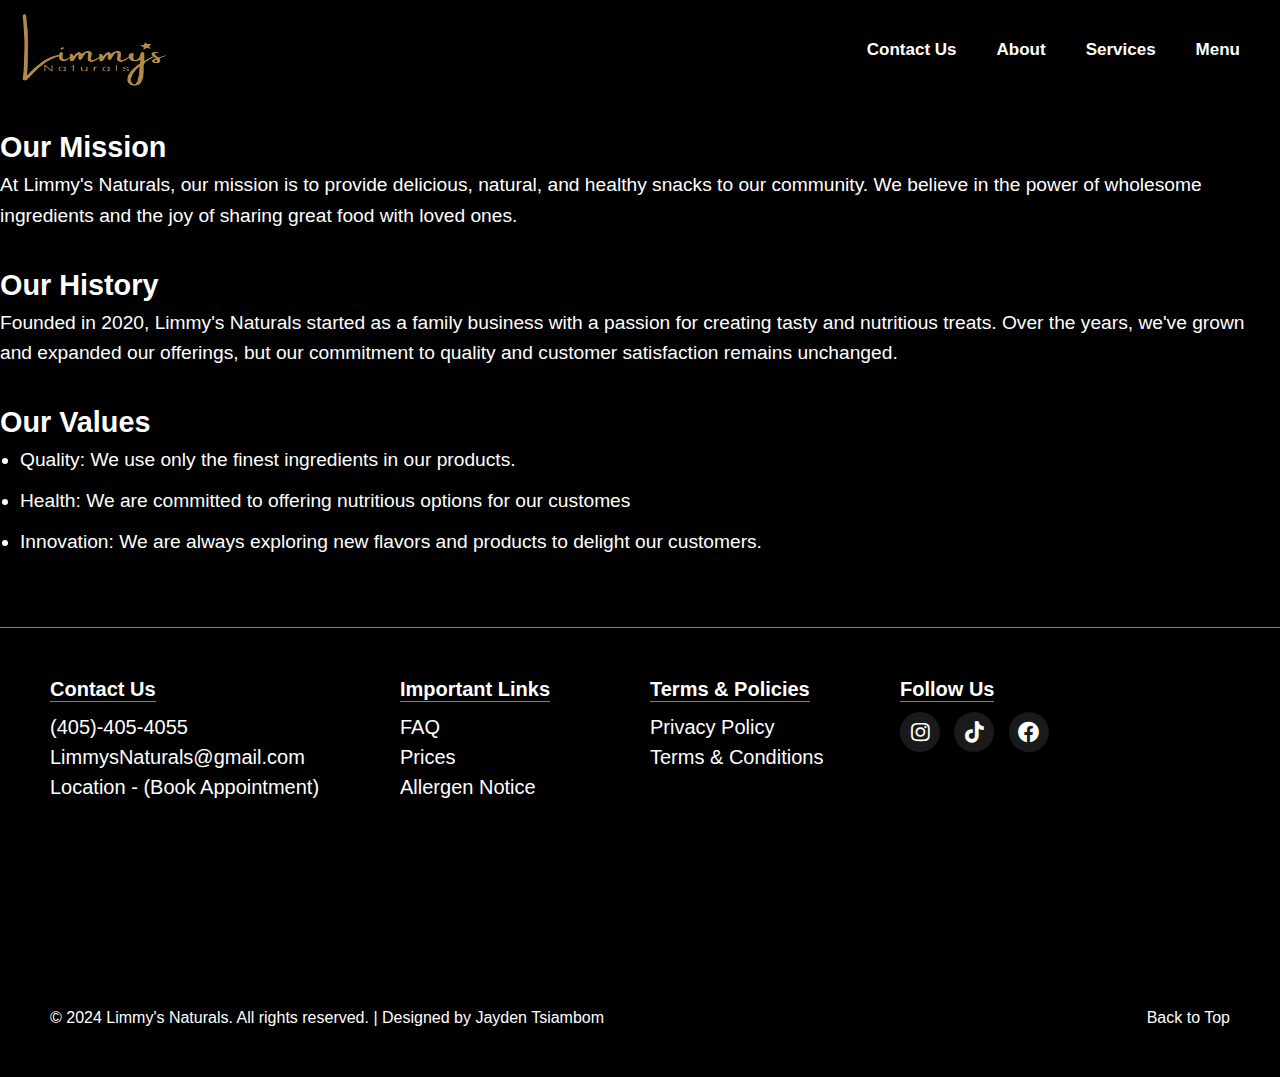
<file: about.html>
<!DOCTYPE html>
<html lang="en">
<head>
    <meta charset="UTF-8">
    <meta name="viewport" content="width=device-width, initial-scale=1.0">
    <title>About Us</title>
    <link rel="stylesheet" href="styleall.css">
    <link rel="stylesheet" href="https://cdnjs.cloudflare.com/ajax/libs/font-awesome/5.15.4/css/all.min.css">
    <link rel="stylesheet" href="styleabout.css">
</head>
<body>
    <div class="navbar container" id="navbar">
        <a href="index.html"><img src="LimmysNaturalsLogoV3.png" alt="Logo" class="logo"></a>
        <nav class="navcontent">
            <ul class="navul">
                <li class="navlist"><a href="contact.html" class="navlink">Contact Us</a></li>
                <li class="navlist"><a href="about.html" class="navlink">About</a></li>
                <li class="navlist"><a href="mainorderpage.html" class="navlink">Services</a></li>
                <li class="navlist"><a href="menu.html" class="navlink">Menu</a></li>
            </ul>
            <!-- <a href="mainorderpage.html" class="navlink"><button class="ordernow">Order Now</button></a> -->
        </nav>
    </div>

        <div class="content">
            <section class="mission">
                <h2>Our Mission</h2>
                <p>At Limmy's Naturals, our mission is to provide delicious, natural, and healthy snacks to our community. We believe in the power of wholesome ingredients and the joy of sharing great food with loved ones.</p>
            </section>
            <section class="history">
                <h2>Our History</h2>
                <p>Founded in 2020, Limmy's Naturals started as a family business with a passion for creating tasty and nutritious treats. Over the years, we've grown and expanded our offerings, but our commitment to quality and customer satisfaction remains unchanged.</p>
            </section>
            <section class="values">
                <h2>Our Values</h2>
                <ul class="values-list">
                    <li>Quality: We use only the finest ingredients in our products.</li>
                    <li>Health: We are committed to offering nutritious options for our customes</li>
                    <li>Innovation: We are always exploring new flavors and products to delight our customers.</li>
                </ul>
            </section>
        </div>

        <footer>
            <div class="footercontent">
                <div class="footerrow">    
                    <!-- First Column -->
                    <div class="footercol footercol1">
                      <h4>Contact Us</h4>
                      <ul>
                         <li class="footerlistitem">(405)-405-4055</li>
                         <li class="footerlistitem">LimmysNaturals@gmail.com</li>
                         <li class="footerlistitem">Location - (Book Appointment)</li>
                      </ul>
                    </div>
                    <!-- Second Column -->
                    <div class="footercol footercol2">
                      <h4>Important Links</h4>
                      <ul>
                         <li class="footerlistitem"><a href="comingsoon.html">FAQ</a></li>
                         <li class="footerlistitem"><a href="comingsoon.html">Prices</a></li>
                         <li class="footerlistitem"><a href="allergen.html">Allergen Notice</a></li>
                      </ul>
                    </div>
                    <!-- Third Colum -->
                    <div class="footercol footercol3">
                        <h4>Terms & Policies</h4>
                        <ul>
                            <li class="footerlistitem"><a href="policy.html">Privacy Policy</a></li>
                            <li class="footerlistitem"><a href="comingsoon.html">Terms & Conditions</a></li>
                        </ul>
                    </div>
                    <!-- Fourth Colum -->
                    <div class="footercol footercol4">
                        <h4>Follow Us</h4>
                        <div class="followusicons">
                            <a><i class="fab fa-instagram fa-lg"></i></a>
                            <a><i class="fab fa-tiktok fa-lg"></i></a>
                            <a><i class="fab fa-facebook fa-lg"></i></a>
                        </div>
                    </div>
                </div>
                <div class="footerrights">
                  <p>&copy; 2024 Limmy's Naturals. All rights reserved. | Designed by <a href="#">Jayden Tsiambom</a></p>
                  <p><a href="#navbar">Back to Top</a></p>
                </div>
            </div>
        </footer>
    </div>
</body>
</html>
</file>
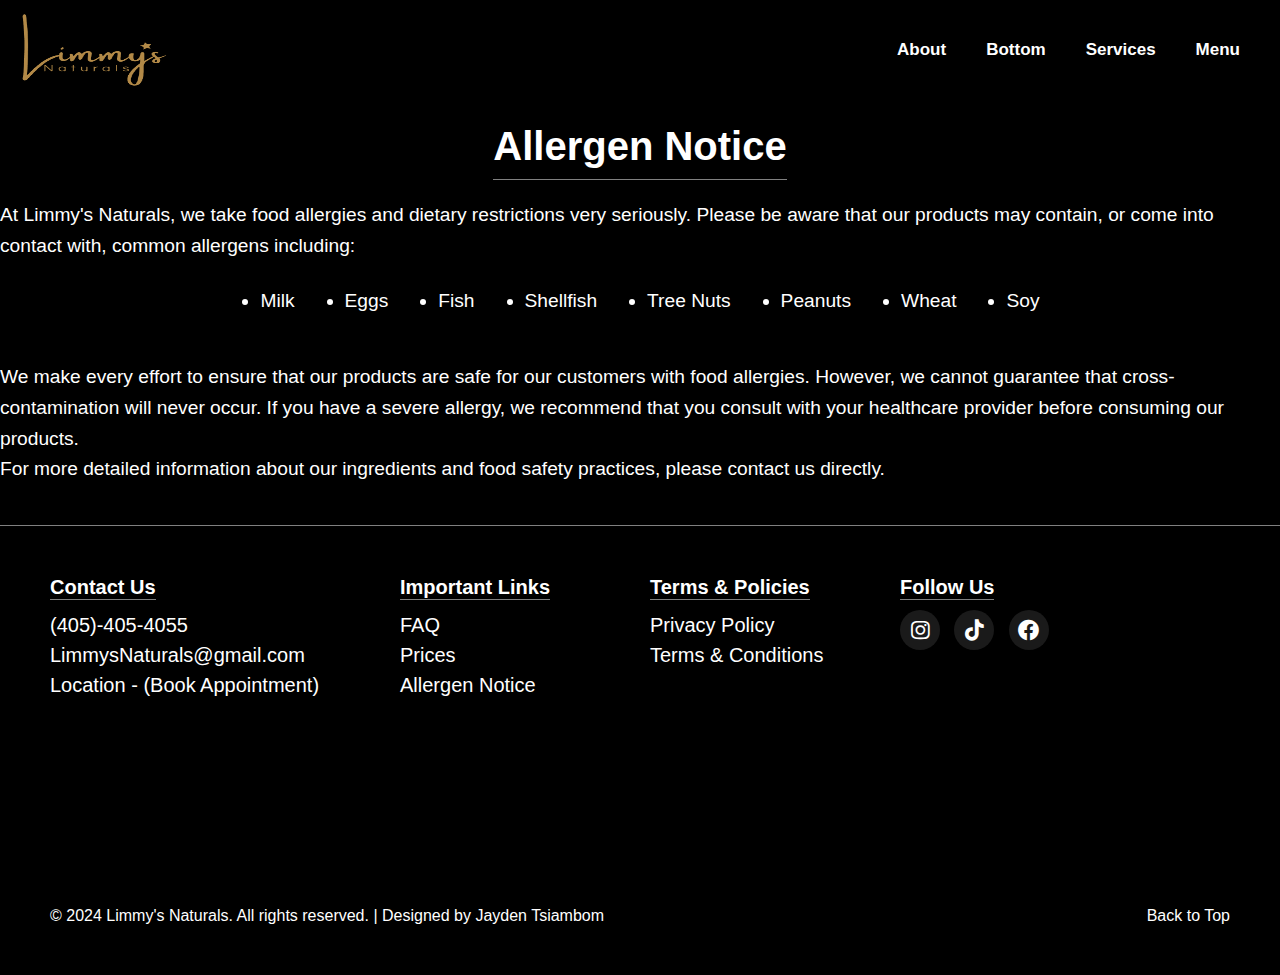
<file: allergen.html>
<!DOCTYPE html>
<html lang="en">
<head>
    <meta charset="UTF-8">
    <meta name="viewport" content="width=device-width, initial-scale=1.0">
    <title>Allergen Notice</title>
    <link rel="stylesheet" href="styleall.css">
    <link rel="stylesheet" href="https://cdnjs.cloudflare.com/ajax/libs/font-awesome/5.15.4/css/all.min.css">
    <link rel="stylesheet" href="styleallergen.css">
</head>
<body>
    <div class="navbar container" id="navbar">
        <a href="index.html"><img src="LimmysNaturalsLogoV3.png" alt="Logo" class="logo"></a>
        <nav class="navcontent">
            <ul class="navul">
                <li class="navlist"><a href="#" class="navlink">About</a></li>
                <li class="navlist"><a href="#" class="navlink">Bottom</a></li>
                <li class="navlist"><a href="mainorderpage.html" class="navlink">Services</a></li>
                <li class="navlist"><a href="#" class="navlink">Menu</a></li>
            </ul>
            <!-- <a href="mainorderpage.html" class="navlink"><button class="ordernow">Order Now</button></a> -->
        </nav>
    </div>

        <h1>Allergen Notice</h1>
        <div class="content">
            <p>At Limmy's Naturals, we take food allergies and dietary restrictions very seriously. Please be aware that our products may contain, or come into contact with, common allergens including:</p>
            <ul class="allergen-list">
                <li>Milk</li>
                <li>Eggs</li>
                <li>Fish</li>
                <li>Shellfish</li>
                <li>Tree Nuts</li>
                <li>Peanuts</li>
                <li>Wheat</li>
                <li>Soy</li>
            </ul>
            <p>We make every effort to ensure that our products are safe for our customers with food allergies. However, we cannot guarantee that cross-contamination will never occur. If you have a severe allergy, we recommend that you consult with your healthcare provider before consuming our products.</p>
            <p>For more detailed information about our ingredients and food safety practices, please contact us directly.</p>
        </div>

        <footer>
            <div class="footercontent">
                <div class="footerrow">    
                    <!-- First Column -->
                    <div class="footercol footercol1">
                      <h4>Contact Us</h4>
                      <ul>
                         <li class="footerlistitem">(405)-405-4055</li>
                         <li class="footerlistitem">LimmysNaturals@gmail.com</li>
                         <li class="footerlistitem">Location - (Book Appointment)</li>
                      </ul>
                    </div>
                    <!-- Second Column -->
                    <div class="footercol footercol2">
                      <h4>Important Links</h4>
                      <ul>
                         <li class="footerlistitem"><a href="comingsoon.html">FAQ</a></li>
                         <li class="footerlistitem"><a>Prices</a></li>
                         <li class="footerlistitem"><a href="allergen.html">Allergen Notice</a></li>
                      </ul>
                    </div>
                    <!-- Third Colum -->
                    <div class="footercol footercol3">
                        <h4>Terms & Policies</h4>
                        <ul>
                            <li class="footerlistitem"><a href="policy.html">Privacy Policy</a></li>
                            <li class="footerlistitem"><a>Terms & Conditions</a></li>
                        </ul>
                    </div>
                    <!-- Fourth Colum -->
                    <div class="footercol footercol4">
                        <h4>Follow Us</h4>
                        <div class="followusicons">
                            <a><i class="fab fa-instagram fa-lg"></i></a>
                            <a><i class="fab fa-tiktok fa-lg"></i></a>
                            <a><i class="fab fa-facebook fa-lg"></i></a>
                        </div>
                    </div>
                </div>
                <div class="footerrights">
                  <p>&copy; 2024 Limmy's Naturals. All rights reserved. | Designed by <a href="#">Jayden Tsiambom</a></p>
                  <p><a href="#navbar">Back to Top</a></p>
                </div>
            </div>
        </footer>
    </div>
</body>
</html>
</file>
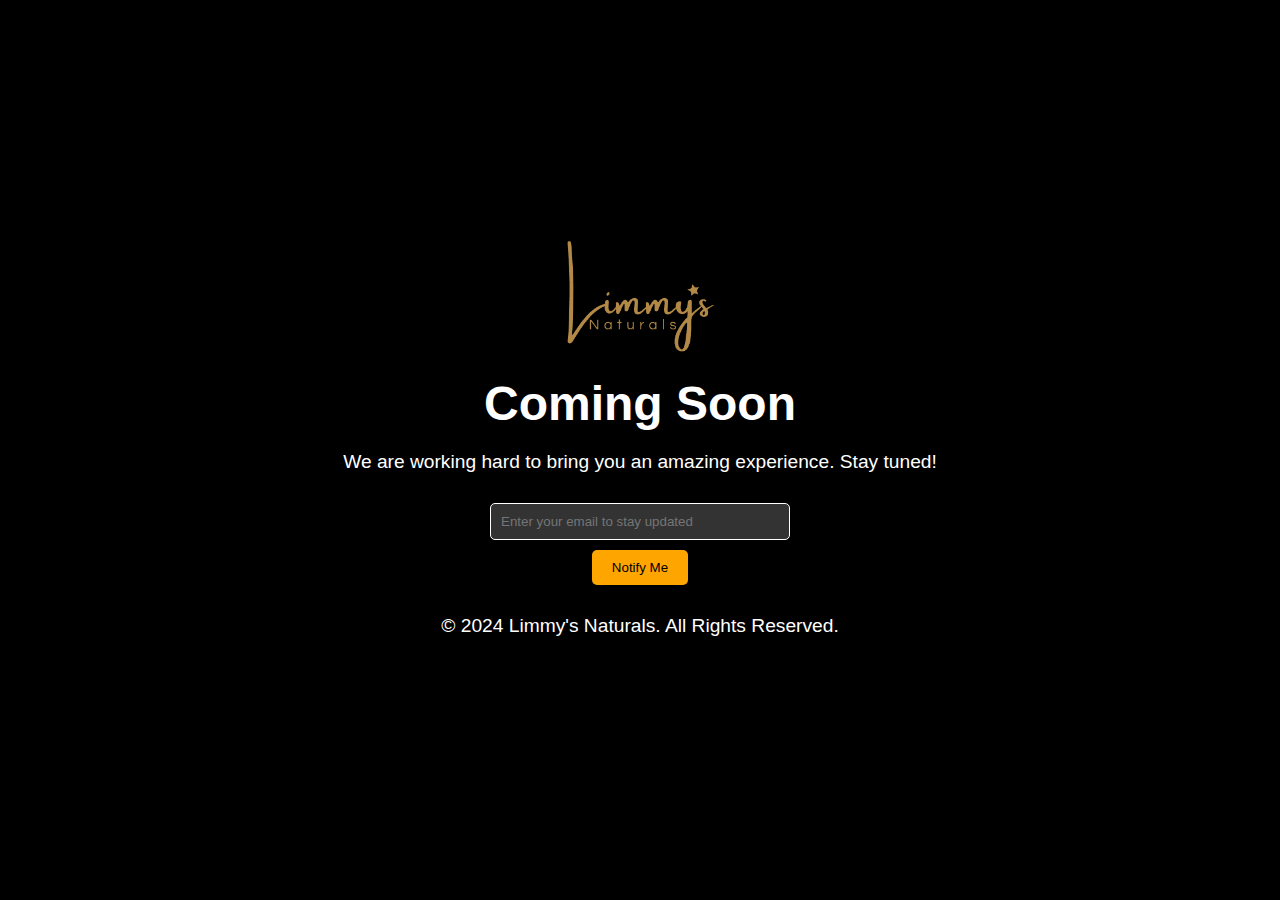
<file: comingsoon.html>
<!DOCTYPE html>
<html lang="en">
<head>
    <meta charset="UTF-8">
    <meta name="viewport" content="width=device-width, initial-scale=1.0">
    <title>Coming Soon</title>
    <link rel="stylesheet" href="stylecomingsoon.css">
</head>
<body>
    <div class="container">
        <div class="logo">
            <a href="index.html"><img src="LimmysNaturalsLogoV3.png" alt="Logo"></a>
        </div>
        <h1>Coming Soon</h1>
        <p>We are working hard to bring you an amazing experience. Stay tuned!</p>
        <div class="subscribe">
            <input type="email" placeholder="Enter your email to stay updated" id="email">
            <button onclick="subscribe()">Notify Me</button>
        </div>
        <footer>
            <p>&copy; 2024 Limmy's Naturals. All Rights Reserved.</p>
        </footer>
    </div>
    <script>

function subscribe() {
    const email = document.getElementById('email').value;
    if (email) {
        alert(`Thank you! We will notify you at ${email} once we are live.`);
    } else {
        alert('Please enter a valid email address.');
    }
}

    </script>
</body>
</html>
</file>
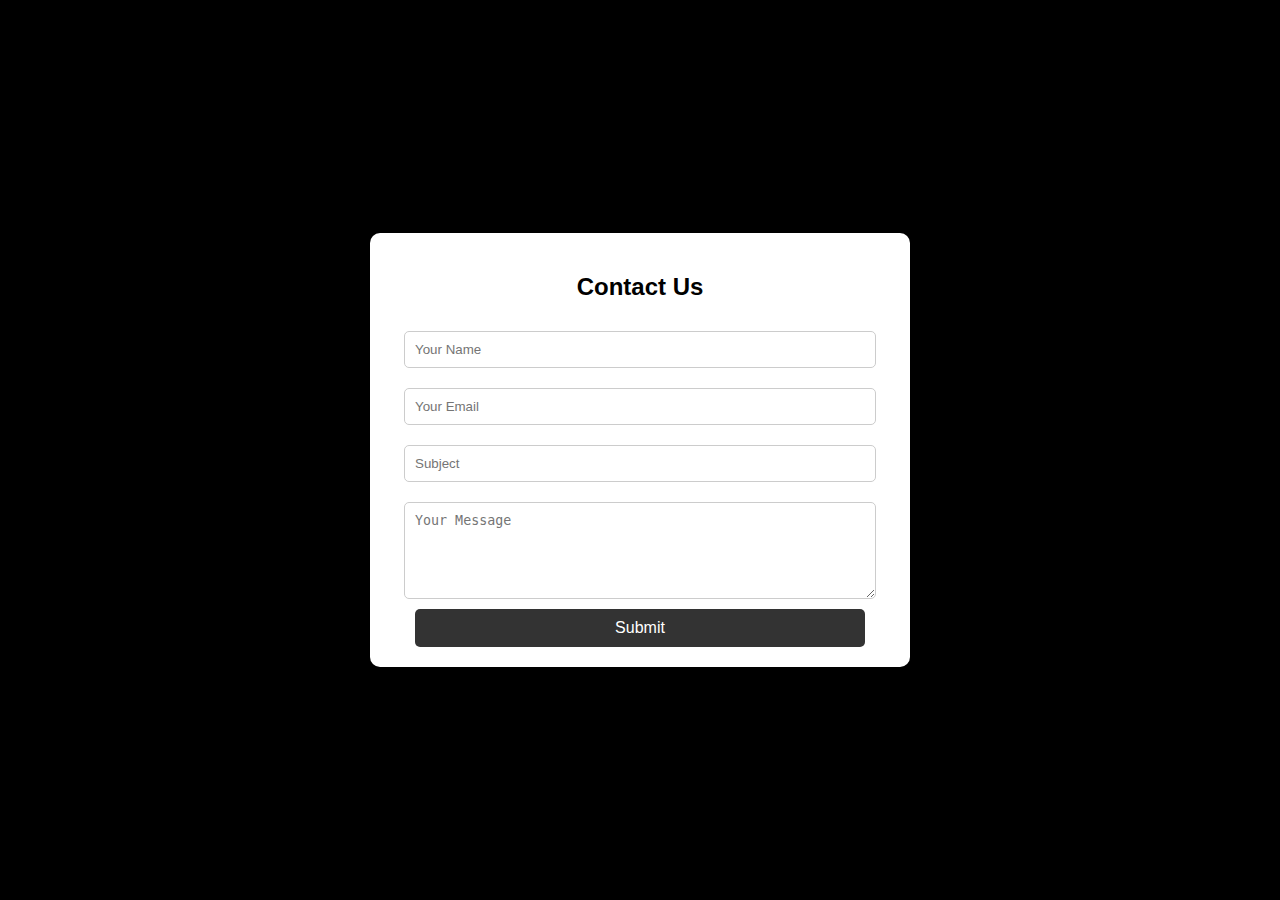
<file: contact.html>
<!DOCTYPE html>
<html lang="en">
<head>
    <meta charset="UTF-8">
    <meta name="viewport" content="width=device-width, initial-scale=1.0">
    <title>Contact Us</title>
    <style>
        body {
            font-family: 'Open Sans', sans-serif;
            background-color: black;
            color: white;
            display: flex;
            justify-content: center;
            align-items: center;
            height: 100vh;
            margin: 0;
        }
        .contact-form {
            background-color: white;
            color: black;
            padding: 20px;
            border-radius: 10px;
            box-shadow: 0 0 10px rgba(0, 0, 0, 0.5);
            width: 100%;
            max-width: 500px;
        }
        .contact-form h2 {
            text-align: center;
            margin-bottom: 20px;
        }
        .contact-form input,
        .contact-form textarea {
            width: 90%;
            padding: 10px;
            margin: 10px 0;
            border: 1px solid #ccc;
            border-radius: 5px;
        }
        .contact-form button {
            width: 90%;
            padding: 10px;
            border: none;
            border-radius: 5px;
            background-color: #333;
            color: white;
            font-size: 16px;
            cursor: pointer;
        }
        .contact-form button:hover {
            background-color: #555;
        }
        form {
            display: flex;
            flex-direction: column;
            align-items: center;
        }
    </style>
</head>
<body>
    <div class="contact-form">
        <h2>Contact Us</h2>
        <form action="contact.php" method="POST">
            <input type="text" name="name" placeholder="Your Name" required>
            <input type="email" name="email" placeholder="Your Email" required>
            <input type="text" name="subject" placeholder="Subject" required>
            <textarea name="message" rows="5" placeholder="Your Message" required></textarea>
            <button type="submit">Submit</button>
        </form>
    </div>
</body>
</html>
</file>
<file: styleall.css>
/* Top Navigation Bar */
.logo {
    padding: 0px;
    width: 147px;
    height: 77px;
    border: none;
    border-radius: 15px;
}

.logo:hover {
    cursor: pointer;
}

/* The Actual Bar */
.navbar {
    padding: 40px 20px;
    display: flex;
    justify-content: space-between;
    align-items: center;
    height: 11vh;
    background-color: black;
    /* position: fixed; */
    width: 100%;
    transition: all 0.3s ease;
}

.navbar a {
    font-family: Roboto, sans-serif;
    color: hsl(0, 0%, 100%);
    text-decoration: none;
    font-weight: 600;
    font-size: 17px;
}
/* List Items in Navigation Bar */
.navul {
    list-style: none;
    display: flex;
    flex-wrap: nowrap;
}

/* .navul .ordernow {display: inline-block;} */

.navlist {
    display: inline-block;
    padding: 10px 20px;
}

.navlink {transition: all 0.3s ease 0s;}

.navlink:hover {
    color: hsl(213, 23%, 51%);
}
/* "Order Now" Button */
/* .ordernow { */
    /* font-weight: 700; */
    /* padding: 9px 20px; */
    /* border: none; */
    /* border-radius: 50px; */
    /* margin-left: 20px; */
    /* cursor: pointer; */
    /* transition: all 0.3s ease 0s; */
/* } */

/* .ordernow:hover { */
    /* background-color: hsl(213, 23%, 51%); */
    /* padding-left: 22px; */
    /* padding-right: 22px; */
/* } */




/* Website Footer */

footer {
    padding: 50px;
    background-color: black;
    width: 100%;
    color: white;
    display: flex;
    height: 50vh;
    justify-self: flex-end;
    border-top: 1px solid grey;
}

footer a {
    text-decoration: none;
    color: white;
}

.footercol4 i {
    margin-right: 10px;
    background-color: hsl(0, 0%, 10%);
    color: white;
    width: 40px;
    height: 40px;
    text-align: center;
    line-height: 40px;
    border-radius: 50%;
}

.footercol4 i:hover {color: darkslategray; cursor: pointer; background-color: hsl(0, 0%, 10%);}

.footercontent {
    height: 100%;
    width: 100%;
    display: flex;
    flex-direction: column;
    justify-content: space-between;
    /* background-color: white; */
}

.footerrow {
    display: flex;
}

footer h4 {
    margin-bottom: 10px;
    font-size: 20px;
    width: fit-content;
    border-bottom: 1px solid grey;
}

footer ul {
    list-style-type: none;
    font-size: 20px;
    line-height: 1.5em;
}

.footerlistitem {transition: all 0.3s ease;}

.footerlistitem:hover {
    padding-left: 10px;
    cursor: pointer;
}

.footercol {
    width: 300px;
    /* background-color: red; */
    margin-right: 50px;
    height: fit-content;
    display: flex;
    flex-direction: column;
    justify-content: space-between;
}

.footercol2 {width: 200px;}
.footercol3 {width: 200px;}
.footercol4 {width: 200px;}

.footerrights {
    /* background-color: blue; */
    height: fit-content;
    display: flex;
    justify-content: space-between;
}
</file>
<file: styleabout.css>
* {
    padding: 0;
    margin: 0;
    box-sizing: border-box;
}

/* Body styles */
body {
    background-color: black;
    color: white;
    font-family: 'Open Sans', sans-serif;
    display: flex;
    flex-direction: column;
    align-items: center;
    height: fit-content;
}

.navbar {
    /* border: 1px solid red; */
}

/* Container styles */
.container {
    max-width: 1300px;
    margin: 0 auto;
    padding: 40px 20px;
}

/* Content styles */
.content {
    font-size: 1.2rem;
    line-height: 1.6;
    margin-top: 25px;
    margin-bottom: 40px;
    /* border: 1px solid blue; */
    max-width: 1300px;
}

section {
    margin-bottom: 30px;
}

.values-list {
    list-style: disc;
    margin-left: 20px;
    margin-bottom: 20px;
}

.values-list li {
    margin-bottom: 10px;
}
</file>
<file: styleallergen.css>
* {
    padding: 0;
    margin: 0;
    box-sizing: border-box;
}

/* Body styles */
body {
    /* max-width: 1300px; */
    background-color: black;
    color: white;
    font-family: 'Open Sans', sans-serif;
    display: flex;
    flex-direction: column;
    align-items: center;
    height: fit-content;
}

/* Container styles */
.container {
    max-width: 1300px;
    margin: 0 auto;
    margin-bottom: 25px;
    padding: 40px 20px;
    /* border: 1px solid blue; */
}

/* Heading styles */
h1 {
    font-size: 2.5rem;
    margin-bottom: 20px;
    border-bottom: 1px solid grey;
    padding-bottom: 10px;
}

/* Content styles */
.content {
    font-size: 1.2rem;
    line-height: 1.6;
    margin-bottom: 40px;
    max-width: 1300px;
    /* border: 1px solid red; */
}

.allergen-list {
    list-style: disc;
    margin-left: 20px;
    margin-bottom: 20px;
    /* border: 1px solid blue; */
    display: flex;
    justify-content: center;
    flex-wrap: wrap;
}

.allergen-list li {
    margin: 25px;
}
</file>
<file: stylecomingsoon.css>
* {
    margin: 0;
    padding: 0;
    box-sizing: border-box;
}

body {
    background-color: #000;
    color: #fff;
    font-family: 'Open Sans', sans-serif;
    display: flex;
    justify-content: center;
    align-items: center;
    height: 100vh;
    text-align: center;
}

.container {
    display: flex;
    flex-direction: column;
    align-items: center;
}

.logo img {
    width: 150px;
    margin-bottom: 20px;
}

h1 {
    font-size: 3rem;
    margin-bottom: 20px;
}

p {
    font-size: 1.2rem;
    margin-bottom: 30px;
}

.subscribe {
    display: flex;
    flex-direction: column;
    align-items: center;
}

.subscribe input {
    padding: 10px;
    width: 300px;
    margin-bottom: 10px;
    border: 1px solid #fff;
    border-radius: 5px;
    background-color: #333;
    color: #fff;
}

.subscribe button {
    padding: 10px 20px;
    border: none;
    border-radius: 5px;
    background-color: #ffa500;
    color: #000;
    cursor: pointer;
    transition: background-color 0.3s ease;
}

.subscribe button:hover {
    background-color: #ffd700;
}

footer {
    margin-top: 30px;
    font-size: 0.8rem;
}
</file>
